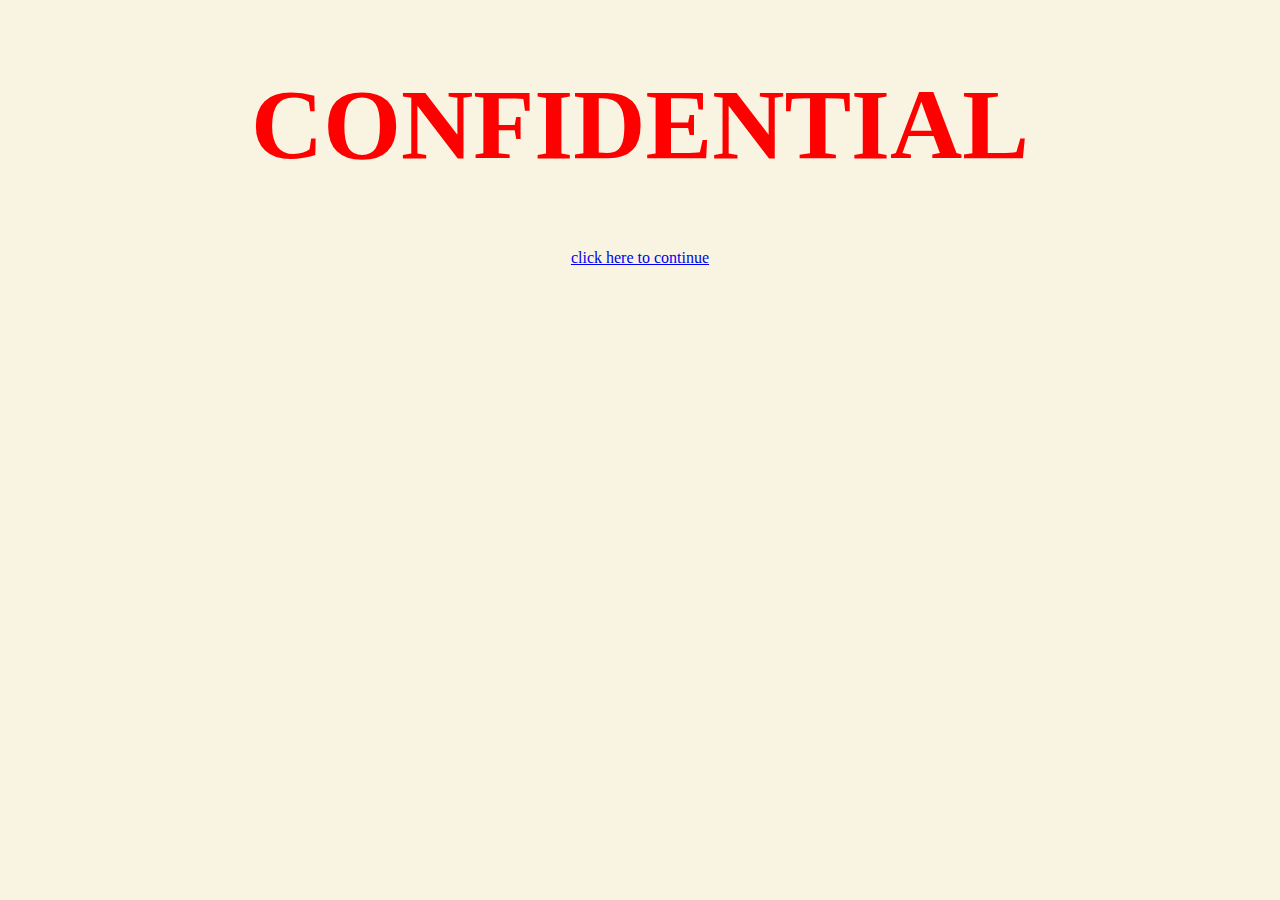
<file: index.html>
<!DOCTYPE html>
<html lang="en">
<head>
    <meta charset="UTF-8">
    <meta name="viewport" content="width=device-width, initial-scale=1.0">
    <title>Confidential</title>
    <style>
        h1{
            font-size: 100px;
            color: red;
        }
        *{
            text-align: center;
        }
        body{
            background-color: #F8F4E1;
        }
    </style>
</head>
<body>
    <h1>CONFIDENTIAL</h1>
    <a href="./deets.html"><p>click here to continue</p></a>
</body>
</html>
</file>
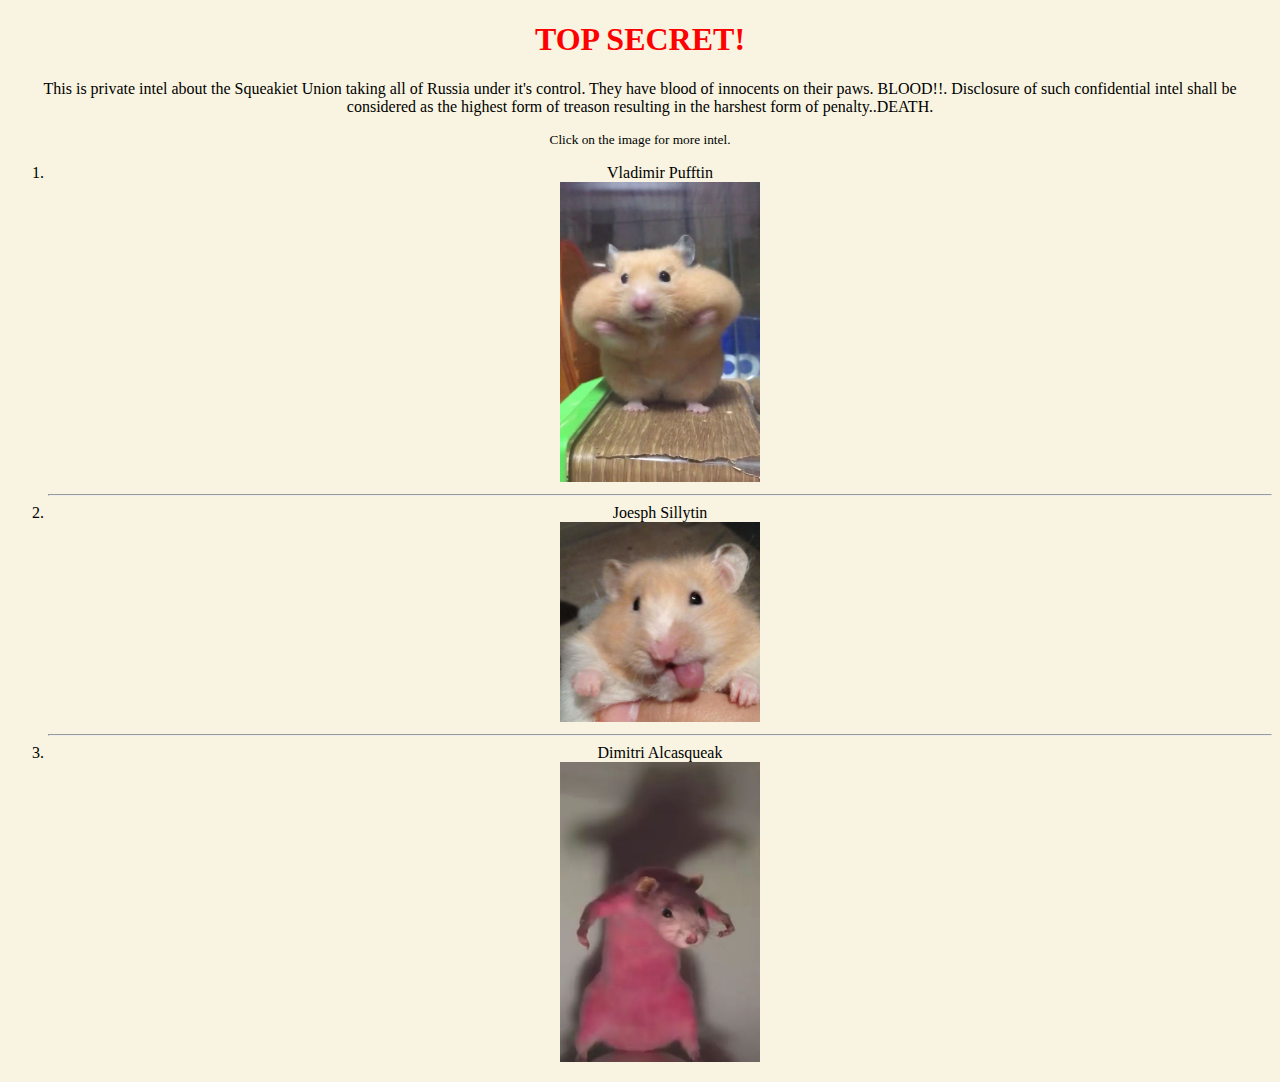
<file: deets.html>
<!DOCTYPE html>
<html lang="en">
<head>
    <meta charset="UTF-8">
    <meta name="viewport" content="width=device-width, initial-scale=1.0">
    <title>Deets</title>
    <link rel = "stylesheet" href = "styles.css" />

</head>
<body>
    <h1>TOP SECRET!</h1>
    <p id="secret">This is private intel about the Squeakiet Union taking all of Russia under it's control. They have blood of innocents on their paws. BLOOD!!. Disclosure of such confidential intel shall be considered as the highest form of treason resulting in the harshest form of penalty..DEATH.
    </p>
    <p id = "image">Click on the image for more intel.</p>
    <ol>
        <li>Vladimir Pufftin</li>
        <a href="./public/Vladimir Pufftin.html"><img src="./images/Vladimir Pufftin.jpg" height=300px width = 200 px alt = "Vladimir Pufftin"/></a>
        <hr>
        <li>Joesph Sillytin</li>
        <a href="./public/Joesph Sillytin.html"><img src = "images/Joesph Sillytin.jpg" height = 200px width="200px" alt = "Joesph Sillytin"/></a>
        <hr>
        <li>Dimitri Alcasqueak</li>
        <a href="./public/Dimitri Alcasqueak.html"><img src="./images/DA.jpg" height = 300px width="200px" alt = "Dimitri AlcaSqueak"/></a>
    </ol>
    
</body>
</html>
</file>
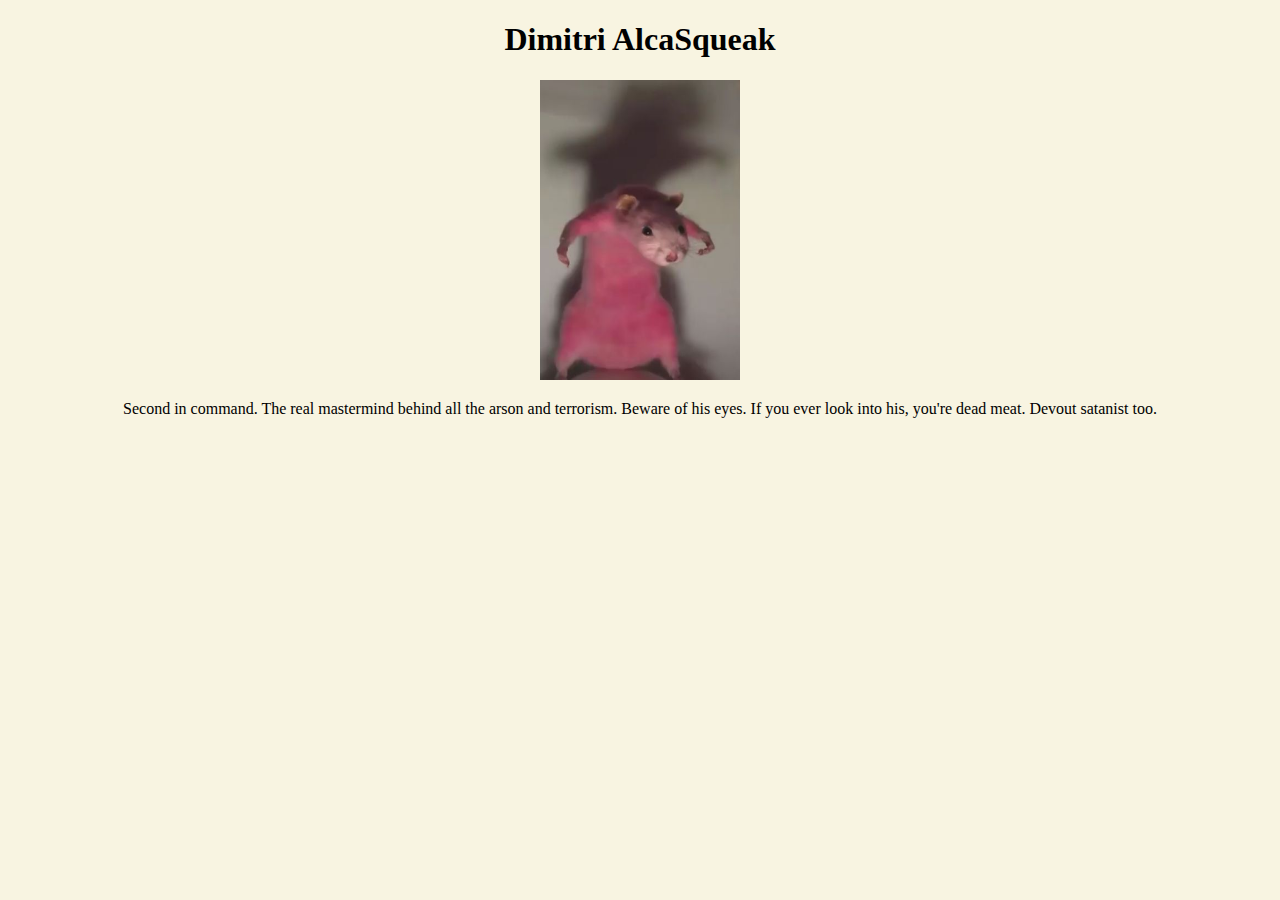
<file: public/Dimitri Alcasqueak.html>
<!DOCTYPE html>
<html lang="en">
<head>
    <meta charset="UTF-8">
    <meta name="viewport" content="width=device-width, initial-scale=1.0">
    <title>Dimitri Alcasqueak</title> <style>
        *{
            text-align: center;
        }
        body{
            background-color: #F8F4E1;
        }
    </style>
</head>
<body>
    <h1>Dimitri AlcaSqueak</h1>
    <img src="../images/Dimitri Alcasqeuak.jpg" height="300px" width="200px" <i class="fa fa-align-center" aria-hidden="true"></i>
    <p>Second in command. The real mastermind behind all the arson and terrorism. Beware of his eyes. If you ever look into his, you're dead meat. Devout satanist too. </p>
</body>
</html>
</file>
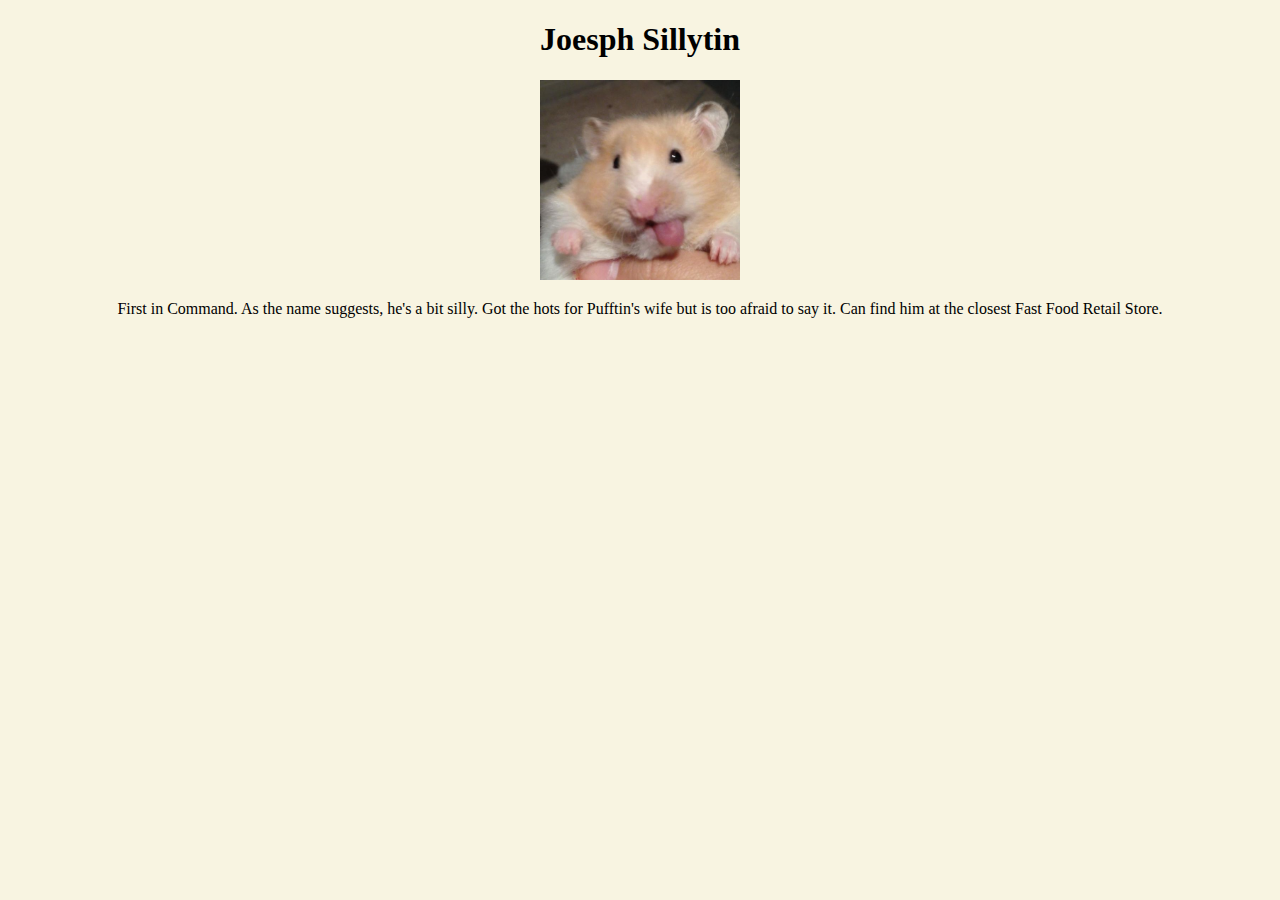
<file: public/Joesph Sillytin.html>
<!DOCTYPE html>
<html lang="en">
<head>
    <meta charset="UTF-8">
    <meta name="viewport" content="width=device-width, initial-scale=1.0">
    <title>Joesph Sillytin</title>
    <style>
        *{
            text-align: center;
        }
        body{
            background-color: #F8F4E1;
        }
    </style>
</head>
<body>
    <h1>Joesph Sillytin</h1>
    <img src = "../images/Joesph Sillytin.jpg" height="200px" width="200px" <i class="fa fa-align-center" aria-hidden="true"/></i>
    <p>First in Command. As the name suggests, he's a bit silly. Got the hots for Pufftin's wife but is too afraid to say it. Can find him at the closest Fast Food Retail Store.</p>
</body>
</html>
</file>
<file: styles.css>
body{
    background-color: #F8F4E1;
}

h1{
    color:red;
}
*{
    text-align: center;
}

#image{
    font-size: smaller;
}
</file>
